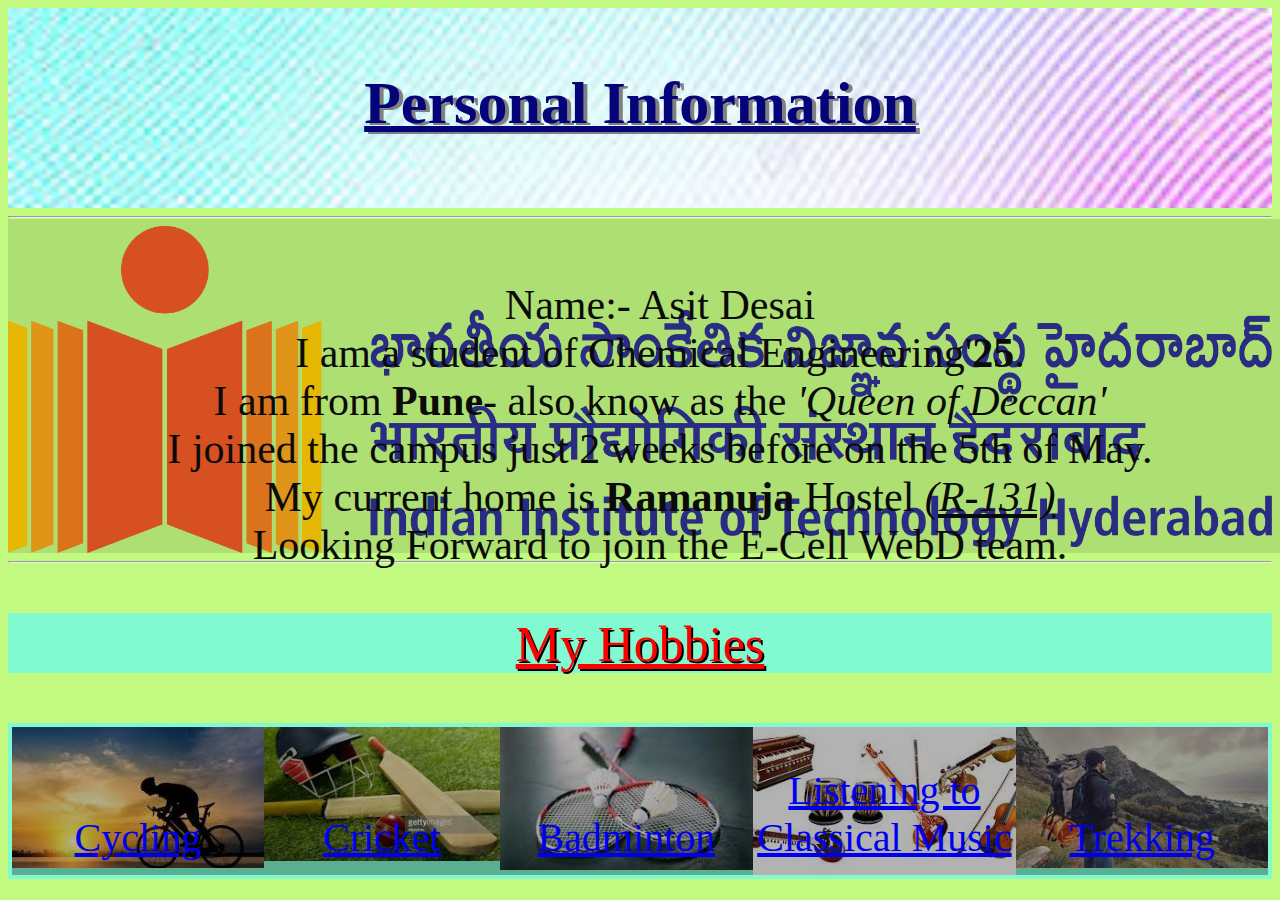
<file: index.html>
<!DOCTYPE html>
<html>
<head>
	<title>E-Cell Web Design Task</title>
	<style>

        body{
            background: rgb(194, 249, 129);
        }

	    #header{
            padding-top: 1px;
            padding-bottom: 10px;
            background: url(headerbgd.jpg);
            background-size: cover;
            text-align: center;
            text-shadow: 4px 2px grey;
            color: rgb(4, 3, 122);
        }

        .secondrow {
            position: relative;
            max-width: 1500px;
        }

        .secondrow img {
            vertical-align: middle;
        }

        .secondrow .Basicinfo {
            text-align: center;
            position: absolute;
            bottom: 0;
            background: rgb(0, 0, 255); 
            background: rgba(0, 0, 0, 0.1); 
            color: #f1f1f1;
            height: 90%;
            width: 100%;
            padding: 20px;
        }

        .hobbyheading{
            text-align: center;
            padding-top: 2px;
            color: red;
            text-shadow: 2px 2px black;
            background: rgb(129, 249, 209);
        }

        .hobbies{
            display: flex;
            padding:4px;
            background: rgb(129, 249, 209);
            text-align: center;
        }

        .cycling {
            position: relative;
            max-width: 1500px;
        }

        .cycling img {
            vertical-align: middle;
        }

        .cycling .cyclinginfo {
            text-align: center;
            position: absolute;
            bottom: 0;
            background: rgb(0, 0, 255); 
            background: rgba(0, 0, 0, 0.3); 
            color: #f1f1f1;
            height: 100%;
            width: 100%;
        }

        .cricket {
            position: relative;
            max-width: 1500px;
        }

        .cricket img {
            vertical-align: middle;
        }

        .cricket .cricketinfo {
            text-align: center;
            position: absolute;
            bottom: 0;
            background: rgb(0, 0, 255); 
            background: rgba(0, 0, 0, 0.3); 
            color: #f1f1f1;
            height: 100%;
            width: 100%;
        }

        .badminton {
            position: relative;
            max-width: 1500px;
        }

        .badminton img {
            vertical-align: middle;
        }

        .badminton .badmintoninfo {
            text-align: center;
            position: absolute;
            bottom: 0;
            background: rgb(0, 0, 255); 
            background: rgba(0, 0, 0, 0.3); 
            color: #f1f1f1;
            height: 100%;
            width: 100%;
        }

        .Classical {
            position: relative;
            max-width: 1500px;
        }

        .Classical img {
            vertical-align: middle;
        }

        .Classical .classicalinfo {
            text-align: center;
            position: absolute;
            bottom: 0;
            background: rgb(0, 0, 255); 
            background: rgba(0, 0, 0, 0.3); 
            color: #f1f1f1;
            height: 100%;
            width: 100%;
        }
        
        .Trekking {
            position: relative;
            max-width: 1500px;
        }

        .Trekking img {
            vertical-align: middle;
        }

        .Trekking .trekkinginfo {
            text-align: center;
            position: absolute;
            bottom: 0;
            background: rgb(0, 0, 255); 
            background: rgba(0, 0, 0, 0.3); 
            color: #f1f1f1;
            height: 100%;
            width: 100%;
        }

	</style>
</head>
<body>
    <header id="header">
        <p style="font-size: 60px"><u><b>Personal Information</b></u></p>
    </header>
    <hr>
    <div class="secondrow">
    <img src="IITH2.jpg" alt="BGPHOTO" style="width:100%;">
        <div class="Basicinfo">
            <p style="font-size: 42px; color: rgb(11, 11, 11 );">
            Name:- Asit Desai<br>I am a student of Chemical Engineering'<b>25</b>.
            <br>I am from <b>Pune</b>- also know as the <i>'Queen of Deccan'</i><br>I joined the campus just 2 weeks before on the 5th of May.<br>My current home is <b>Ramanuja</b> Hostel <i><u>(R-131)</u></i><br>Looking Forward to join the E-Cell WebD team.
            </p>
        </div>
    </div>
    <hr>
    <p class="hobbyheading" style="font-size: 50px">
        <u>My Hobbies</u>
    </p>
    <div class="hobbies">
        <div class="cycling">    
        <img src="cycling.jpg" alt="Cycling" style="width:100%;"> 
            <div class="cyclinginfo">
                <p style="font-size: 40px; color: rgb(42, 0, 255);">
                    <br>
                    <a href="https://en.wikipedia.org/wiki/Cycling">Cycling</a>
                </p>
            </div>   
        </div>
        <div class="cricket">
            <img src="cricket.jpg" alt="cricket" style="width:100%;"> 
            <div class="cricketinfo">
                <p style="font-size: 40px; color: rgb(240, 70, 20);">
                    <br>
                    <a href="https://en.wikipedia.org/wiki/Cricket">Cricket</a>
                </p>
            </div>   
        </div>
        <div class="badminton">
            <img src="badminton.jpg" alt="badminton" style="width:100%;"> 
            <div class="badmintoninfo">
                <p style="font-size: 40px; color: rgb(128, 16, 11);">
                    <br>
                    <a href="https://en.wikipedia.org/wiki/Badminton">Badminton</a>
                </p>
            </div>   
        </div>
        <div class="Classical">
            <img src="Classical.jpg" alt="Classical" style="width:100%;"> 
            <div class="classicalinfo">
                <p style="font-size: 40px; color: rgb(25, 11, 128);">
                    <a href="https://en.wikipedia.org/wiki/Indian_classical_music">Listening to Classical Music</a>
                </p>
            </div>   
        </div>
        <div class="Trekking">
            <img src="trekking.jpg" alt="trekking" style="width:100%;"> 
            <div class="trekkinginfo">
                <p style="font-size: 40px; color: red">
                    <br>
                    <a href="https://en.wikipedia.org/wiki/Hiking">Trekking</a>
                </p>
            </div>   
        </div>
    </div>
    
</body>
</html>
</file>
